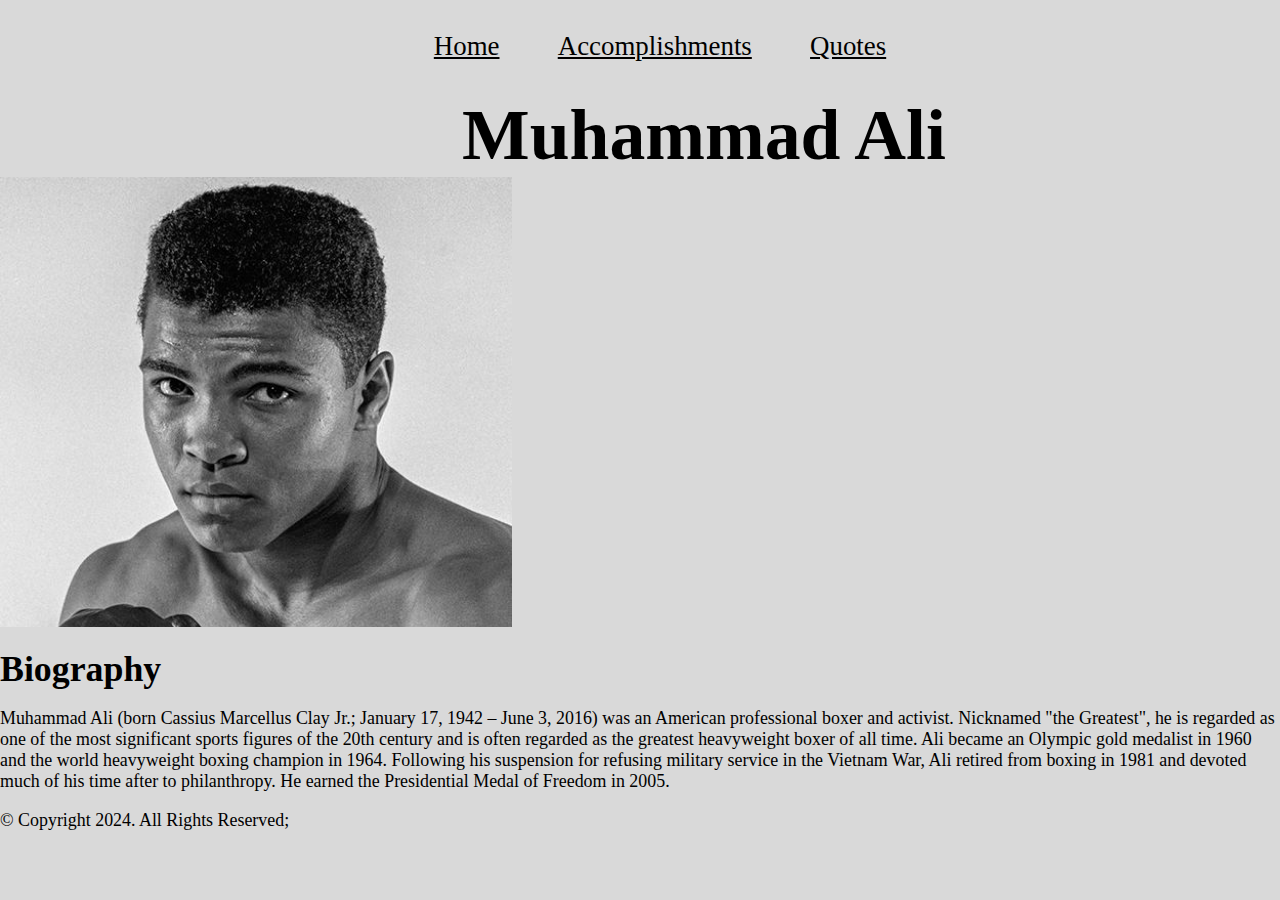
<file: index.html>
<!doctype html>
<html lang="en">
<head>
	<meta charset="UTF-8">
	<title>Muhammad Ali Tribute</title>
	<link rel="stylesheet" href ="css/styles.css">
</head>

<body>
	
	<div id="container">
		<header>
			<nav>
				<ul>
					<li><a href="index.html">Home</a></li>
					<li><a href="accomplishments.html">Accomplishments</a></li> 
					<li><a href="quotes.html">Quotes</a></li>
				</ul>
			</nav>
		<h1>Muhammad Ali</h1>
		</header>
		
		<!-- Hero Image -->
		<div id="hero_index">	
		</div>
		
<main>
	
	<br>
	<h1>Biography</h1>

	
	<p>Muhammad Ali (born Cassius Marcellus Clay Jr.; January 17, 1942 – June 3, 2016) was an American professional boxer and activist. Nicknamed "the Greatest", he is regarded as one of the most significant sports figures of the 20th century and is often regarded as the greatest heavyweight boxer of all time. Ali became an Olympic gold medalist in 1960 and the world heavyweight boxing champion in 1964. Following his suspension for refusing military service in the Vietnam War, Ali retired from boxing in 1981 and devoted much of his time after to philanthropy. He earned the Presidential Medal of Freedom in 2005.</p>
		
</main>
		
	<footer>
		<p>&copy; Copyright 2024. All Rights Reserved;</p>
	</footer>
	
	
	</div>
	
	
</body>
</html>
</file>
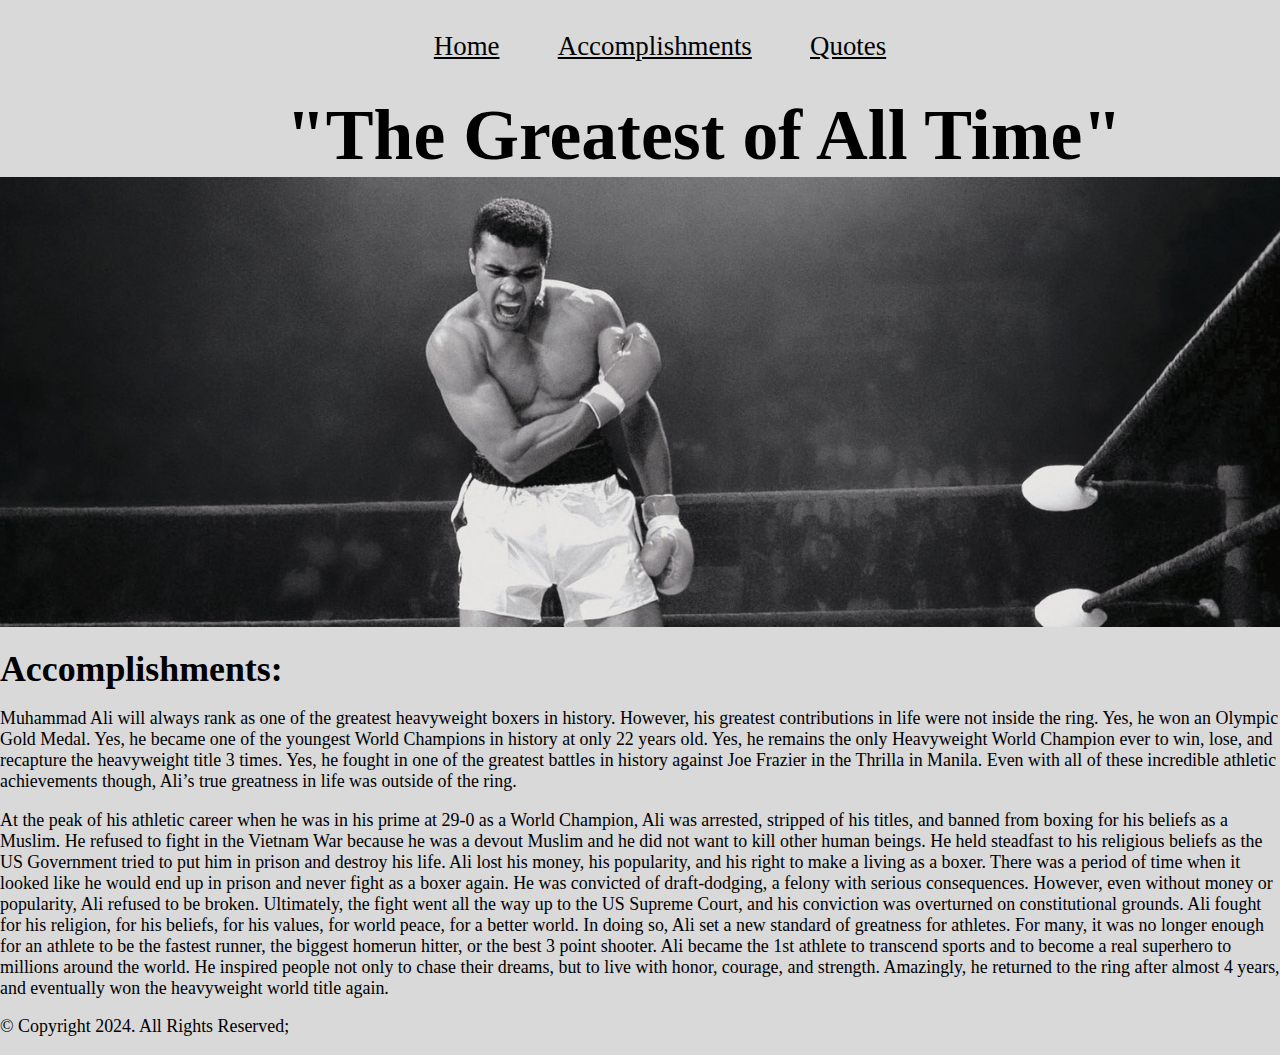
<file: accomplishments.html>
<!doctype html>
<html>
<head>
	<meta charset="UTF-8">
	<title>Muhammad Ali's Accomplishments</title>
	<link rel="stylesheet" href ="css/styles.css">
</head>

<body>
	
	<div id="container">
		<header>
			<nav>
				<ul>
					<li><a href="index.html">Home</a></li>
					<li><a href="accomplishments.html">Accomplishments</a></li> 
					<li><a href="quotes.html">Quotes</a></li>
				</ul>
			</nav>
			<h1>"The Greatest of All Time"</h1>
		</header>
		
				<!-- Hero Image -->
		<div id="hero_accomplishments">	
		</div>
		
		
	<main>
		
		<br>
		<h1>Accomplishments:</h1>
		
		
		<p>Muhammad Ali will always rank as one of the greatest heavyweight boxers in history. However, his greatest contributions in life were not inside the ring. Yes, he won an Olympic Gold Medal. Yes, he became one of the youngest World Champions in history at only 22 years old. Yes, he remains the only Heavyweight World Champion ever to win, lose, and recapture the heavyweight title 3 times. Yes, he fought in one of the greatest battles in history against Joe Frazier in the Thrilla in Manila. Even with all of these incredible athletic achievements though, Ali’s true greatness in life was outside of the ring.</p>

		<p>At the peak of his athletic career when he was in his prime at 29-0 as a World Champion, Ali was arrested, stripped of his titles, and banned from boxing for his beliefs as a Muslim. He refused to fight in the Vietnam War because he was a devout Muslim and he did not want to kill other human beings. He held steadfast to his religious beliefs as the US Government tried to put him in prison and destroy his life. Ali lost his money, his popularity, and his right to make a living as a boxer. There was a period of time when it looked like he would end up in prison and never fight as a boxer again. He was convicted of draft-dodging, a felony with serious consequences. However, even without money or popularity, Ali refused to be broken. Ultimately, the fight went all the way up to the US Supreme Court, and his conviction was overturned on constitutional grounds. Ali fought for his religion, for his beliefs, for his values, for world peace, for a better world. In doing so, Ali set a new standard of greatness for athletes. For many, it was no longer enough for an athlete to be the fastest runner, the biggest homerun hitter, or the best 3 point shooter. Ali became the 1st athlete to transcend sports and to become a real superhero to millions around the world. He inspired people not only to chase their dreams, but to live with honor, courage, and strength. Amazingly, he returned to the ring after almost 4 years, and eventually won the heavyweight world title again.</p>
		
		
		
		
		
	</main>
		
		<!-- Footer Section -->
		<footer>
			<p>&copy; Copyright 2024. All Rights Reserved;</p>
		</footer>
		
		
	</div>
		
</body>
</html>
</file>
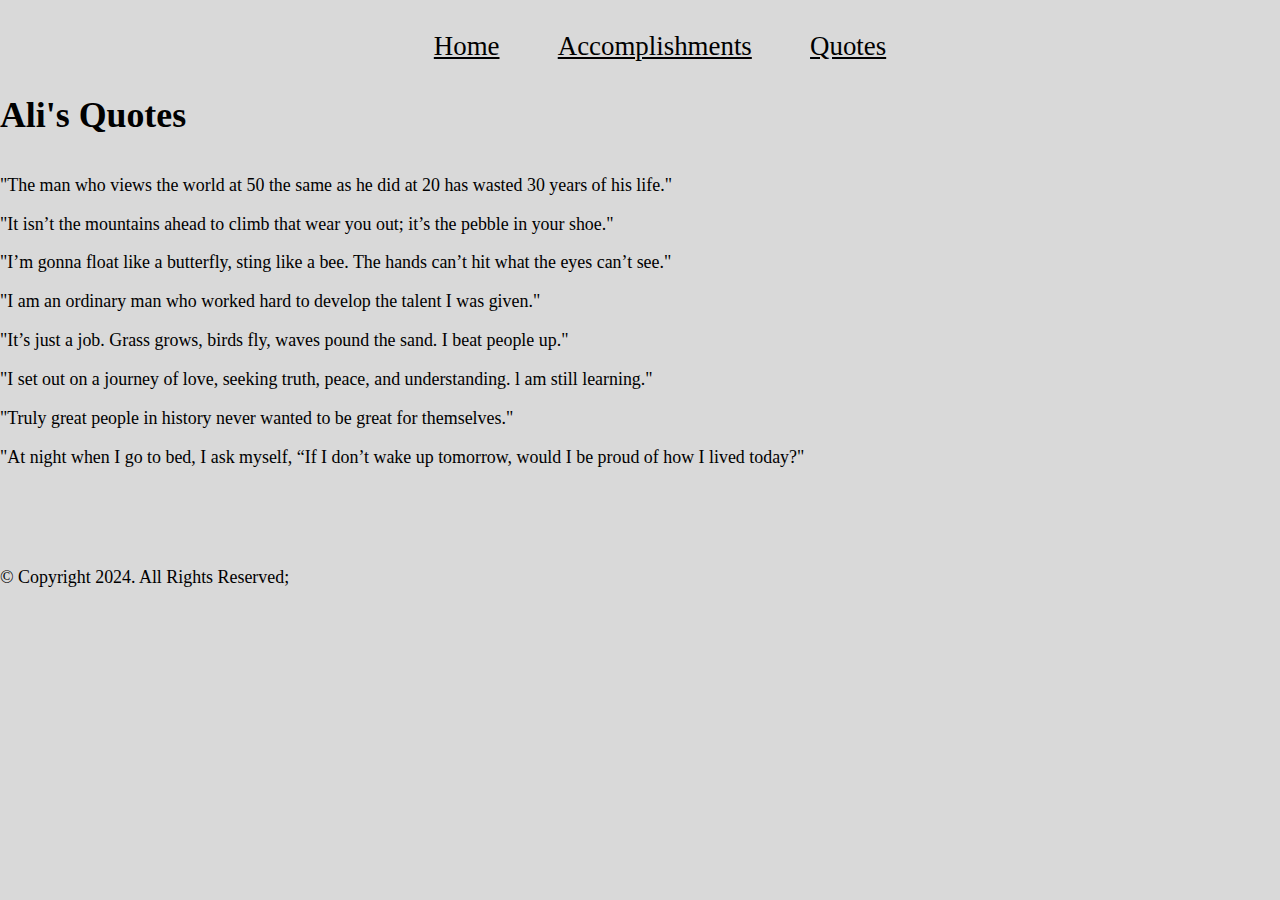
<file: quotes.html>
<!doctype html>
<html>
<head>
	<meta charset="UTF-8">
	<title>Muhammad Ali's Quotes</title>
	<link rel="stylesheet" href ="css/styles.css">
</head>

<body>
	
	<div id="container">
		<header>
			<nav>
				<ul>
					<li><a href="index.html">Home</a></li>
					<li><a href="accomplishments.html">Accomplishments</a></li> 
					<li><a href="quotes.html">Quotes</a></li> 
				</ul>
			</nav>
		</header>
		
				<!-- Hero Image -->
		<div id="hero_quotes">	
		</div>
		
		
	<main>
		<h1>Ali's Quotes</h1>
		<br>
		
	<p>"The man who views the world at 50 the same as he did at 20 has wasted 30 years of his life."</p>
			
	<p>"It isn’t the mountains ahead to climb that wear you out; it’s the pebble in your shoe."</p>
			
	<p>"I’m gonna float like a butterfly, sting like a bee. The hands can’t hit what the eyes can’t see."</p>
			
	<p>"I am an ordinary man who worked hard to develop the talent I was given."</p>
			
	<p>"It’s just a job. Grass grows, birds fly, waves pound the sand. I beat people up."</p>
			
	<p>"I set out on a journey of love, seeking truth, peace, and understanding. l am still learning."</p>
			
	<p>"Truly great people in history never wanted to be great for themselves."</p>
			
	<p>"At night when I go to bed, I ask myself, “If I don’t wake up tomorrow, would I be proud of how I lived today?"</p>
		
		
		
		<br>
		<br>
		<br>
		
	</main>
		
		<!-- Footer Section -->
		<footer>
			<p>&copy; Copyright 2024. All Rights Reserved;</p>
		</footer>
		
		
	</div>
		
</body>
</html>
</file>
<file: css/styles.css>
/* CSS Document */

/* CSS Reset */


body, img, video, header, header img, title, h1, h2, blockquote, table, nav {
	 margin:0;
      padding:0;
      border:0;
}

body {
	background-color: #D9D9D9;
}


img, video {
      max-width: 75%;
      display: block;
}


header {
      top: 0;
      background-color: #000;
      height: 190px; 
}

#hero_index {
	background-image: url("../images/muhammad_ali_photo_by_stanley_weston_archive_photos_getty_482857506.jpg");
	background-size: cover;
	width: 40%;
	min-height: 450px;
}


#hero_accomplishments {
	background-image: url("../images/Ali1.jpg");
	background-size: cover;
	width: 100%;
	min-height: 450px;
}



title {
	text-align: center;
}


td{
      padding: 10px 0;
}

label {
      padding: 0 25;
      font-size: 2em;
      font-weight: bold;
}

input{
      height: 3em;
      width: 20em;
      border-radius: 25px;
      padding-left: 25px;
      padding-right: 25px;
      font-size: 1.3em;
      font-weight: bold;
      border: 5px double;
}


.frmButton{
      margin-left: 15%;
      width: 10em;
      background-color: #BB0000;
}

.frmButton:hover{
      color: #fff;
}


#container {
	font-size: 1.12em;
}



nav {
	display: block;
	text-align: center;
	text-decoration: none;
}


nav li {
	font-size: 1.5em;
	text-decoration: none;
	font-family: 'Francois One' sans-serif;
	display: inline-block;
}


nav li a {
      padding: 0.1em 0.75;
	 display: block;
	 text-decoration: underline;
	 padding: 0.5em 1em;
	 color: black
}


header h1 {
	text-align: center;
	margin-left: 10%;
	font-weight: bold;
	font-size: 4em;
	color: #000000;
}


main {
      clear: both;
      background-color: #D7A568;
      padding: 2%;
      font-size: 1.25em;
      font-family: 'roboto slab', serif;
}


footer .copyright {
      font-size: 1em;
      text-align: center;
      color: #fff;
      padding: 2% 4%;
	 float: center;
	 width: 75%
}
</file>
